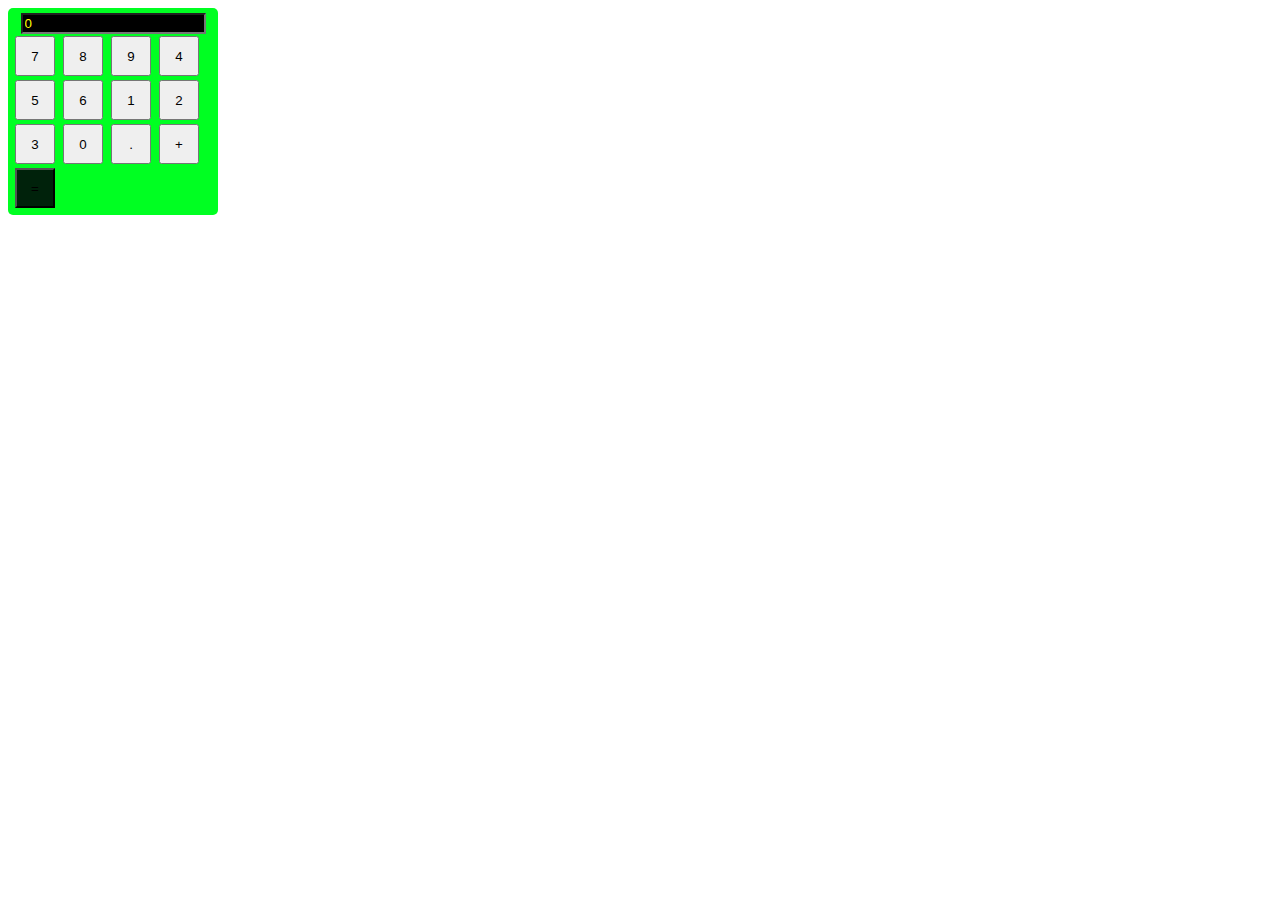
<file: 2h3t-main/index.html>
<!DOCTYPE html>
<html lang="en">
<head>
    <meta charset="UTF-8">
    <meta http-equiv="X-UA-Compatible" content="IE=edge">
    <meta name="viewport" content="width=device-width, initial-scale=1.0">
    <title>...Indefinido...</title>
    <link rel="stylesheet" href="./css/princial.css">
    <script src="./js/script.js"></script>
</head>
<body>
    
    <section class="calc_simples">
            <div class="visor">
                <input value="0" id="resultado" readonly type="text">
            </div>
        <div class="tecla">
            <button onclick="digitando('7')">7</button>
            <button onclick="digitando('8')">8</button>
            <button onclick="digitando('9')">9</button>

            <button onclick="digitando('4')">4</button>
            <button onclick="digitando('5')">5</button>
            <button onclick="digitando('6')">6</button>

            <button onclick="digitando('1')">1</button>
            <button onclick="digitando('2')">2</button>
            <button onclick="digitando('3')">3</button>

            <button onclick="digitando('0')">0</button>
            <button onclick="digitando('.')">.</button>
            
            <button>+</button>
            <button id="igual">=</button>
        </div>
    </section>
    
</body>
</html>
</file>
<file: 2h3t-main/css/princial.css>
.calc_simples{
    background-color: rgb(0, 255, 34);
    padding: 5px;
    width: 200px;
    border-radius: 5px;
}
.visor{
    text-align: center;
    background-color: transparent;
}
#resultado {
    background-color: black;
    color: yellow;
}
.teclas {
    padding: 5px;
    text-align: center;
}
button {
    width: 40px;
    height: 40px;
    margin: 2px;
}
#igual {
    background-color: rgb(0, 34, 11);
}
</file>
